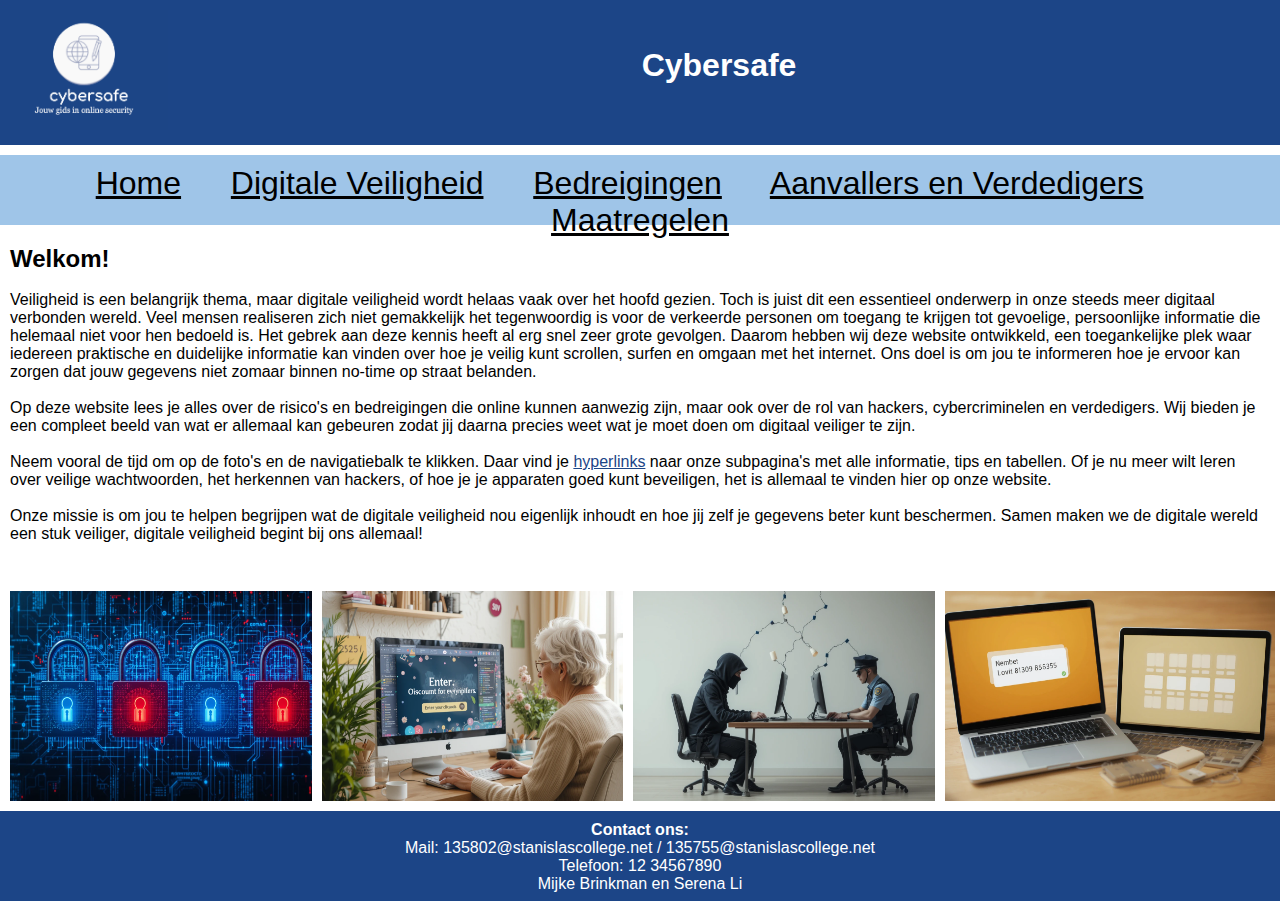
<file: index.html>
<!DOCTYPE html>

<html lang="nl">

   <head>
      <link href="style.css" rel="stylesheet" type="text/css">
      <title>Mijke en Serena's website</title>
   </head>

   <body>

      <header>
         <img src="images/logo_naam.png" alt="logo" title="logo" height="120" > 
         <h1><br>Cybersafe</h1>

        </header>

      <div id="nav-bar">
         <a href="index.html">Home</a> &emsp;
         <a href="Digitale_Veiligheid.html">Digitale Veiligheid</a> &emsp;
         <a href="Bedreigingen.html">Bedreigingen</a> &emsp;
         <a href="Aanvallers_en_Verdedigers.html">Aanvallers en Verdedigers</a> &emsp;
         <a href="Maatregelen.html">Maatregelen</a>
        </div>

      <article>
         <h2>Welkom!</h2><br> 

         <p>Veiligheid is een belangrijk thema, maar digitale veiligheid wordt helaas vaak over het hoofd gezien. Toch is juist dit een essentieel onderwerp in onze steeds meer digitaal verbonden wereld. Veel mensen realiseren zich niet gemakkelijk het tegenwoordig is voor de verkeerde personen om toegang te krijgen tot gevoelige, persoonlijke informatie die helemaal niet voor hen bedoeld is. Het gebrek aan deze kennis heeft al erg snel zeer grote gevolgen. Daarom hebben wij deze website ontwikkeld, een toegankelijke plek waar iedereen praktische en duidelijke informatie kan vinden over hoe je veilig kunt scrollen, surfen en omgaan met het internet. Ons doel is om jou te informeren hoe je ervoor kan zorgen dat jouw gegevens niet zomaar binnen no-time op straat belanden.</p><br>

         <p>Op deze website lees je alles over de risico's en bedreigingen die online kunnen aanwezig zijn, maar ook over de rol van hackers, cybercriminelen en verdedigers. Wij bieden je een compleet beeld van wat er allemaal kan gebeuren zodat jij daarna precies weet wat je moet doen om digitaal veiliger te zijn.</p><br>
         
         <p>Neem vooral de tijd om op de foto's en de navigatiebalk te klikken. Daar vind je <u>hyperlinks</u> naar onze subpagina's met alle informatie, tips en tabellen. Of je nu meer wilt leren over veilige wachtwoorden, het herkennen van hackers, of hoe je je apparaten goed kunt beveiligen, het is allemaal te vinden hier op onze website.</p><br>

         <p>Onze missie is om jou te helpen begrijpen wat de digitale veiligheid nou eigenlijk inhoudt en hoe jij zelf je gegevens beter kunt beschermen. Samen maken we de digitale wereld een stuk veiliger, digitale veiligheid begint bij ons allemaal!</p><br>
         </article>

      <div id="article1">
         <a href="Digitale_Veiligheid.html">
         <img src="images/digitaleveiligheid2.png" 
         alt="Foto die bij het hoofdstuk digitale veiligheid past." 
         title="Door op deze foto te drukken ga je naar de subpagina digitale veiligheid." width="330" height="210">
         </a>
        </div>
        
     <div id="article2">
         <a href="Bedreigingen.html">
            <img src="images/bedreigingen2.png" 
            alt="Foto die bij het hoofdstuk bedreigingen past." 
            title="Door op deze foto te drukken ga je naar de subpagina Bedreigingen." width="330" height="210">
         </a>
        </div>

      <div id="article3">
         <a href="Aanvallers_en_Verdedigers.html">
            <img src="images/aanvallers_verdedigers_2.png" 
            alt="Foto die bij het hoofdstuk Aanvallers en Verdedigers past." 
            title="Door op deze foto te drukken ga je naar de subpagina Aanvallers en Verdedigers." width="330" height="210">
         </a>
        </div>

       <div id="article4">
         <a href="Maatregelen.html">
            <img src="images/maatregelen2.png" 
            alt="Foto die bij het hoofdstuk Maatregelen past." 
            title="Door op deze foto te drukken ga je naar de subpagina Maatregelen." width="330" height="210">
         </a>
       </div>

       <footer>
         <b>Contact ons:</b><br>
         Mail: 135802@stanislascollege.net / 135755@stanislascollege.net<br>
         Telefoon: 12 34567890<br>
         Mijke Brinkman en Serena Li
        </footer>

   </body>
</html>
</file>
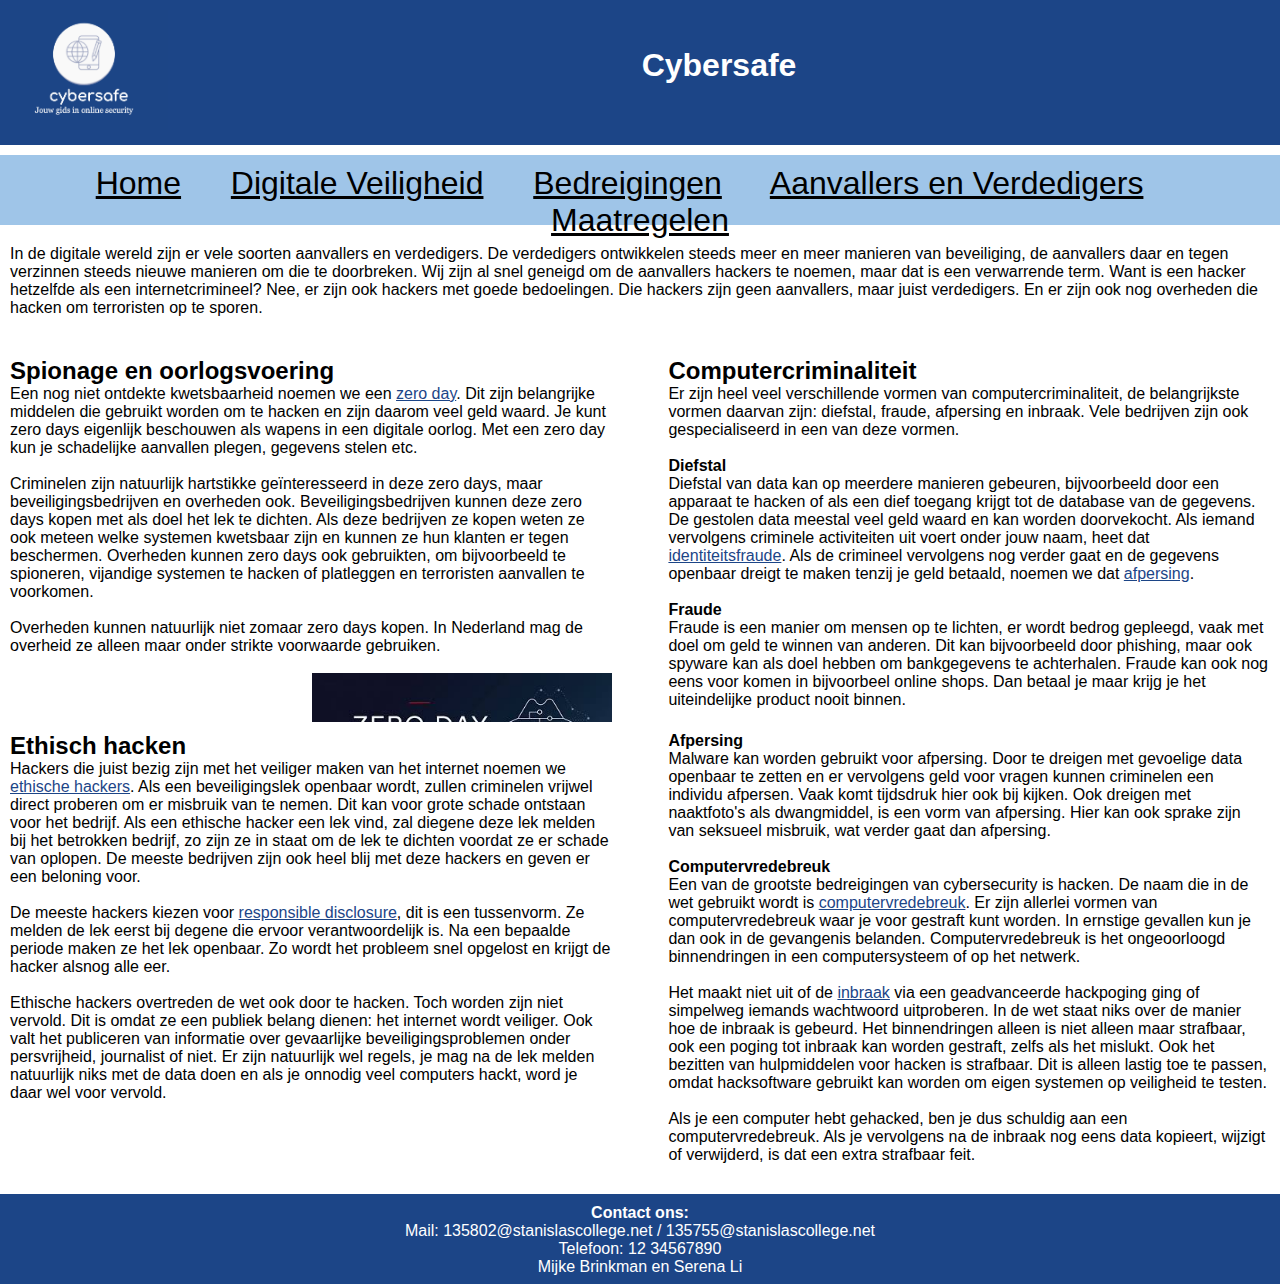
<file: Aanvallers_en_Verdedigers.html>
<!DOCTYPE html>

<html lang="nl">

   <head>
      <link href="style_copy_2.css" rel="stylesheet" type="text/css" />
      <title>Mijke en Serena's website</title>
   </head>

   <body>

        <header>
          <img src="images/logo_naam.png" alt="logo" title="logo" height="120" >
          <h1><br><a href="index.html">Cybersafe</a></h1>
        </header>

        <div id="nav-bar">
         <a href="index.html">Home</a> &emsp;
         <a href="Digitale_Veiligheid.html">Digitale Veiligheid</a> &emsp;
         <a href="Bedreigingen.html">Bedreigingen</a> &emsp;
         <a href="Aanvallers_en_Verdedigers.html">Aanvallers en Verdedigers</a> &emsp;
         <a href="Maatregelen.html">Maatregelen</a>
        </div>

        <div id="article1">
        <p>
         In de digitale wereld zijn er vele soorten aanvallers en verdedigers. De verdedigers ontwikkelen steeds meer en meer manieren van beveiliging, de aanvallers daar en tegen verzinnen steeds nieuwe manieren om die te doorbreken. Wij zijn al snel geneigd om de aanvallers hackers te noemen, maar dat is een verwarrende term. Want is een hacker hetzelfde als een internetcrimineel? Nee, er zijn ook hackers met goede bedoelingen. Die hackers zijn geen aanvallers, maar juist verdedigers. En er zijn ook nog overheden die hacken om terroristen op te sporen.</p>       
         </div>
        
        <div id="article2">
         <h2>Spionage en oorlogsvoering</h2>
        
        <p>
        Een nog niet ontdekte kwetsbaarheid noemen we een <u>zero day</u>. Dit zijn belangrijke middelen die gebruikt worden om te hacken en zijn daarom veel geld waard. Je kunt zero days eigenlijk beschouwen als wapens in een digitale oorlog. Met een zero day kun je schadelijke aanvallen plegen, gegevens stelen etc.<br><br>
        
        Criminelen zijn natuurlijk hartstikke geïnteresseerd in deze zero days, maar beveiligingsbedrijven en overheden ook. Beveiligingsbedrijven kunnen deze zero days kopen met als doel het lek te dichten. Als deze bedrijven ze kopen weten ze ook meteen welke systemen kwetsbaar zijn en kunnen ze hun klanten er tegen beschermen. Overheden kunnen zero days ook gebruikten, om bijvoorbeeld te spioneren, vijandige systemen te hacken of platleggen en terroristen aanvallen te voorkomen.<br><br>

        Overheden kunnen natuurlijk niet zomaar zero days kopen. In Nederland mag de overheid ze alleen maar onder strikte voorwaarde gebruiken.</p><br>
        <img src="images/zero_day2.jpeg" title="safeaeon.com" alt="Foto van de text zero day." height="100" width="300">

      </div>
        
        <div id="article3">
                 
         <h2>Computercriminaliteit</h2>
         
         <p>
         Er zijn heel veel verschillende vormen van computercriminaliteit, de belangrijkste vormen daarvan zijn: diefstal, fraude, afpersing en inbraak. Vele bedrijven zijn ook gespecialiseerd in een van deze vormen.<br><br></p>

         <h4>Diefstal</h4>

         <p>Diefstal van data kan op meerdere manieren gebeuren, bijvoorbeeld door een apparaat te hacken of als een dief toegang krijgt tot de database van de gegevens. De gestolen data meestal veel geld waard en kan worden doorvekocht. Als iemand vervolgens criminele activiteiten uit voert onder jouw naam, heet dat <u>identiteitsfraude</u>. Als de crimineel vervolgens nog verder gaat en de gegevens openbaar dreigt te maken tenzij je geld betaald, noemen we dat <u>afpersing</u>.</p><br>

         <h4>Fraude</h4>

         <p>
         Fraude is een manier om mensen op te lichten, er wordt bedrog gepleegd, vaak met doel om geld te winnen van anderen. Dit kan bijvoorbeeld door phishing, maar ook spyware kan als doel hebben om bankgegevens te achterhalen. Fraude kan ook nog eens voor komen in bijvoorbeel online shops. Dan betaal je maar krijg je het uiteindelijke product nooit binnen.</p>
         </div>
        
        <div id="article4">
        <h2>Ethisch hacken</h2>
        
        <p>Hackers die juist bezig zijn met het veiliger maken van het internet noemen we <u>ethische hackers</u>. Als een beveiligingslek openbaar wordt, zullen criminelen vrijwel direct proberen om er misbruik van te nemen. Dit kan voor grote schade ontstaan voor het bedrijf. Als een ethische hacker een lek vind, zal diegene deze lek melden bij het betrokken bedrijf, zo zijn ze in staat om de lek te dichten voordat ze er schade van oplopen. De meeste bedrijven zijn ook heel blij met deze hackers en geven er een beloning voor.<br><br>
         
        De meeste hackers kiezen voor <u>responsible disclosure</u>, dit is een tussenvorm. Ze melden de lek eerst bij degene die ervoor verantwoordelijk is. Na een bepaalde periode maken ze het lek openbaar. Zo wordt het probleem snel opgelost en krijgt de hacker alsnog alle eer.<br><br>
      
        Ethische hackers overtreden de wet ook door te hacken. Toch worden zijn niet vervold. Dit is omdat ze een publiek belang dienen: het internet wordt veiliger. Ook valt het publiceren van informatie over gevaarlijke beveiligingsproblemen onder persvrijheid, journalist of niet. Er zijn natuurlijk wel regels, je mag na de lek melden natuurlijk niks met de data doen en als je onnodig veel computers hackt, word je daar wel voor vervold.</p>
       </div>
        
         <div id="article5">
         <h4>Afpersing</h4>

         <p>
         Malware kan worden gebruikt voor afpersing. Door te dreigen met gevoelige data openbaar te zetten en er vervolgens geld voor vragen kunnen criminelen een individu afpersen. Vaak komt tijdsdruk hier ook bij kijken. Ook dreigen met naaktfoto's als dwangmiddel, is een vorm van afpersing. Hier kan ook sprake zijn van seksueel misbruik, wat verder gaat dan afpersing.</p><br>

   
         <h4>Computervredebreuk</h4>
        
         <p>
         Een van de grootste bedreigingen van cybersecurity is hacken. De naam die in de wet gebruikt wordt is <u>computervredebreuk</u>. Er zijn allerlei vormen van computervredebreuk waar je voor gestraft kunt worden. In ernstige gevallen kun je dan ook in de gevangenis belanden. Computervredebreuk is het ongeoorloogd binnendringen in een computersysteem of op het netwerk.<br><br>
    
         Het maakt niet uit of de <u>inbraak</u> via een geadvanceerde hackpoging ging of simpelweg iemands wachtwoord uitproberen. In de wet staat niks over de manier hoe de inbraak is gebeurd. Het binnendringen alleen is niet alleen maar strafbaar, ook een poging tot inbraak kan worden gestraft, zelfs als het mislukt. Ook het bezitten van hulpmiddelen voor hacken is strafbaar. Dit is alleen lastig toe te passen, omdat hacksoftware gebruikt kan worden om eigen systemen op veiligheid te testen.<br><br>
    
         Als je een computer hebt gehacked, ben je dus schuldig aan een computervredebreuk. Als je vervolgens na de inbraak nog eens data kopieert, wijzigt of verwijderd, is dat een extra strafbaar feit.</p>
         </div>

         <footer>
         <b>Contact ons:</b><br>
         Mail: 135802@stanislascollege.net / 135755@stanislascollege.net<br>
         Telefoon: 12 34567890<br>
         Mijke Brinkman en Serena Li
         </footer>

   </body>
</html>
</file>
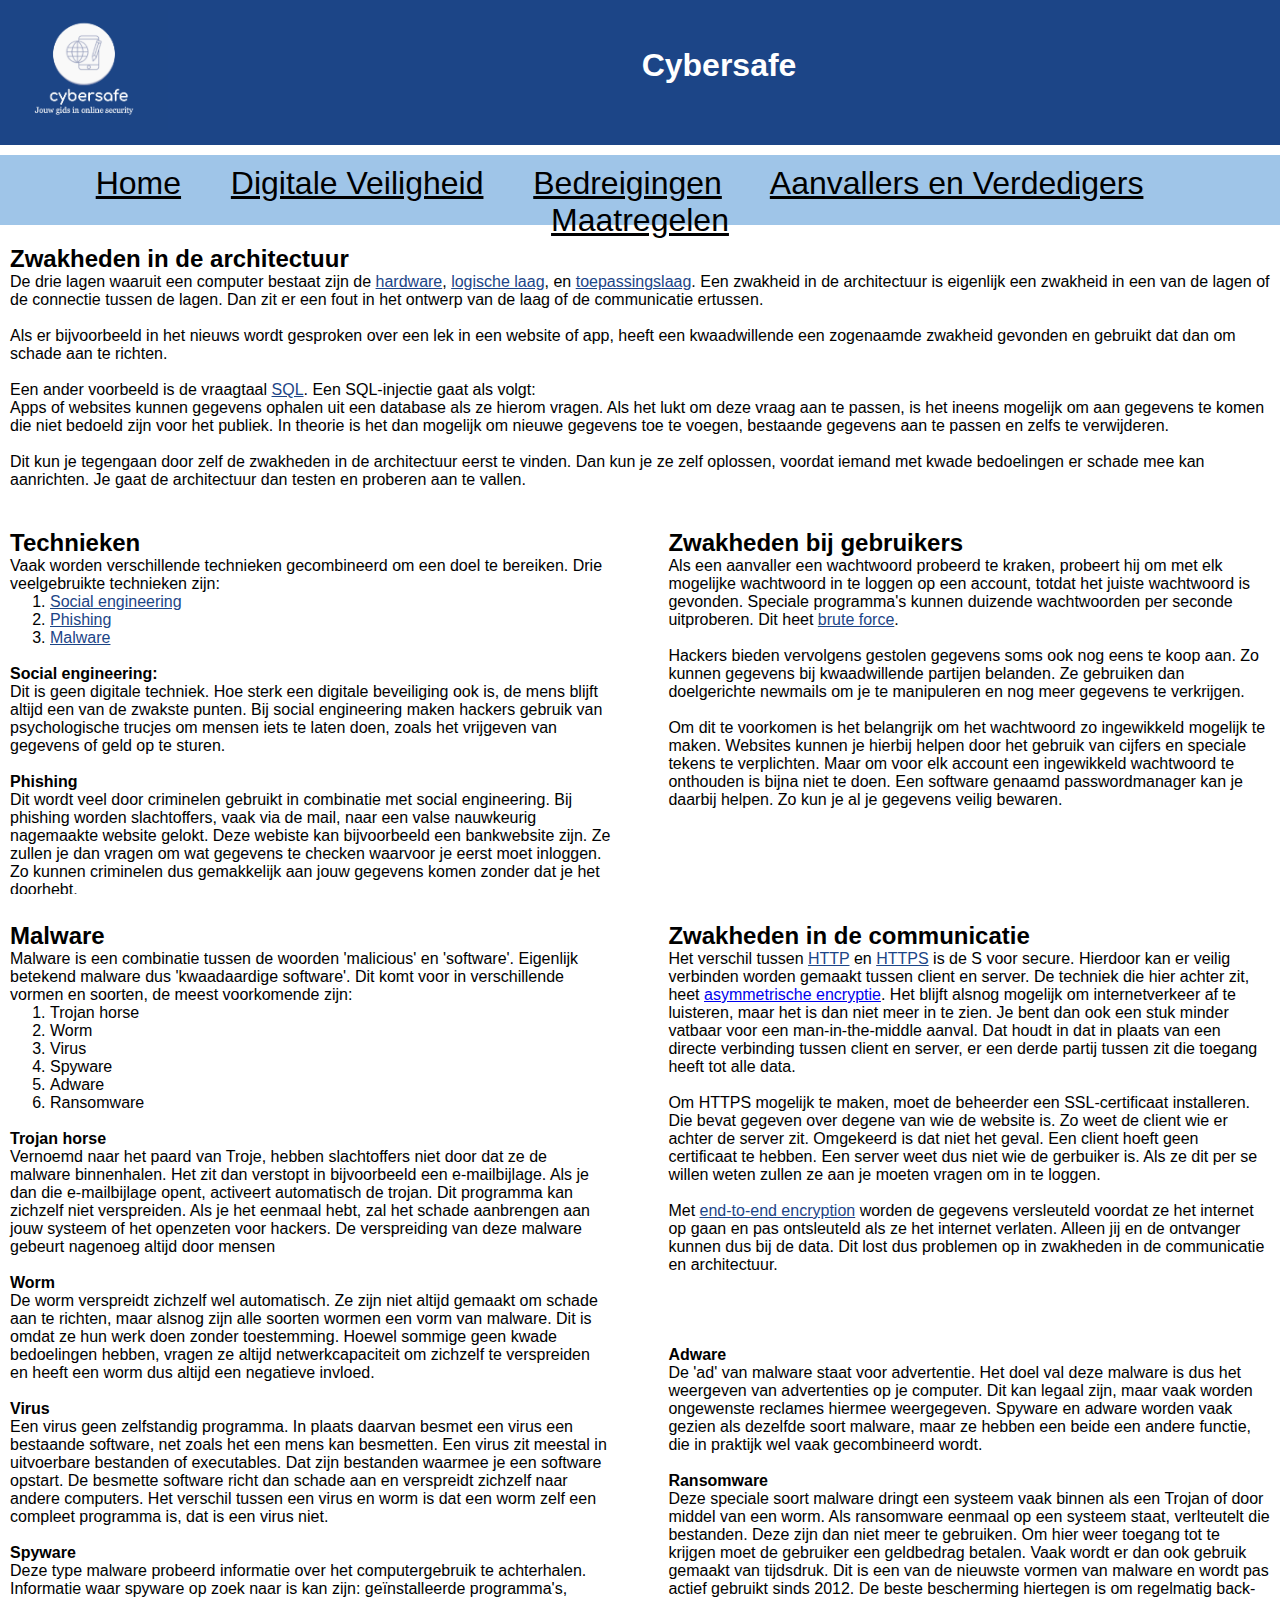
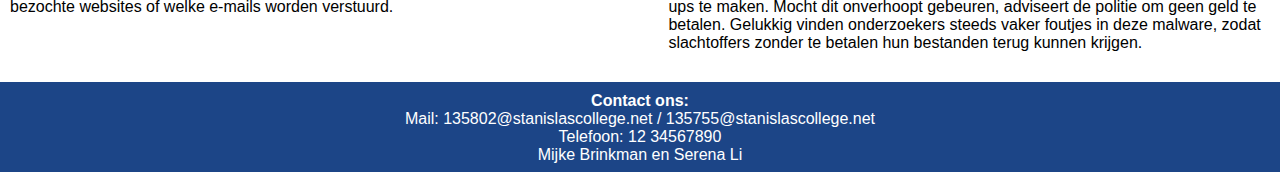
<file: Bedreigingen.html>
<!DOCTYPE html>

<html lang="nl">

   <head>
      <link href="style_copy_2.css" rel="stylesheet" type="text/css" />
      <title>Mijke en Serena's website</title>
   </head>

   <body>

      <header>
         <img src="images/logo_naam.png" alt="logo" title="logo" height="120">
         <h1><br><a href="index.html">Cybersafe</a></h1>
      </header>

      <div id="nav-bar">
         <a href="index.html">Home</a> &emsp;
         <a href="Digitale_Veiligheid.html">Digitale Veiligheid</a> &emsp;
         <a href="Bedreigingen.html">Bedreigingen</a> &emsp;
         <a href="Aanvallers_en_Verdedigers.html">Aanvallers en Verdedigers</a> &emsp;
         <a href="Maatregelen.html">Maatregelen</a>
        </div>

      <div id="article1">
         <h2>Zwakheden in de architectuur</h2>

         <p>
         De drie lagen waaruit een computer bestaat zijn de <u>hardware</u>, <u>logische laag</u>, en <u>toepassingslaag</u>. Een zwakheid in de architectuur is eigenlijk een zwakheid in een van de lagen of de connectie tussen de lagen. Dan zit er een fout in het ontwerp van de laag of de communicatie ertussen.<br><br>
         
         Als er bijvoorbeeld in het nieuws wordt gesproken over een lek in een website of app, heeft een kwaadwillende een zogenaamde zwakheid gevonden en gebruikt dat dan om schade aan te richten.<br><br>

         Een ander voorbeeld is de vraagtaal <u>SQL</u>. Een SQL-injectie gaat als volgt:<br>
         Apps of websites kunnen gegevens ophalen uit een database als ze hierom vragen. Als het lukt om deze vraag aan te passen, is het ineens mogelijk om aan  gegevens te komen die niet bedoeld zijn voor het publiek. In theorie is het dan mogelijk om nieuwe gegevens toe te voegen, bestaande gegevens aan te passen en zelfs te verwijderen.<br><br>
         
         Dit kun je tegengaan door zelf de zwakheden in de architectuur eerst te vinden. Dan kun je ze zelf oplossen, voordat iemand met kwade bedoelingen er schade mee kan aanrichten. Je gaat de architectuur dan testen en proberen aan te vallen.
         </p>
         </div>
        
      <div id="article2">   
         <h2>Technieken</h2>
        
        <p>
        Vaak worden verschillende technieken gecombineerd om een doel te bereiken. Drie veelgebruikte technieken zijn:<br></p>
        
        <ol>
         <li><u>Social engineering</u></li>
         <li><u>Phishing</u></li>
         <li><u>Malware</u></li>
        </ol><br>
 
        <h4>Social engineering:</h4>
        
        <p>
        Dit is geen digitale techniek. Hoe sterk een digitale beveiliging ook is, de mens blijft altijd een van de zwakste punten. Bij social engineering maken hackers gebruik van psychologische trucjes om mensen iets te laten doen, zoals het vrijgeven van gegevens of geld op te sturen.</p><br>

        <h4>Phishing</h4>

        <p>
         Dit wordt veel door criminelen gebruikt in combinatie met social engineering. Bij phishing worden slachtoffers, vaak via de mail, naar een valse nauwkeurig nagemaakte website gelokt. Deze webiste kan bijvoorbeeld een bankwebsite zijn. Ze zullen je dan vragen om wat gegevens te checken waarvoor je eerst moet inloggen. Zo kunnen criminelen dus gemakkelijk aan jouw gegevens komen zonder dat je het doorhebt.
        </p>
        </div>
        
      <div id="article3">
        <h2>Zwakheden bij gebruikers</h2>
        
        <p>
        Als een aanvaller een wachtwoord probeerd te kraken, probeert hij om met elk mogelijke wachtwoord in te loggen op een account, totdat het juiste wachtwoord is gevonden. Speciale programma's kunnen duizende wachtwoorden per seconde uitproberen. Dit heet <u>brute force</u>.<br><br>

        Hackers bieden vervolgens gestolen gegevens soms ook nog eens te koop aan. Zo kunnen gegevens bij kwaadwillende partijen belanden. Ze gebruiken dan doelgerichte newmails om je te manipuleren en nog meer gegevens te verkrijgen.<br><br>

        Om dit te voorkomen is het belangrijk om het wachtwoord zo ingewikkeld mogelijk te maken. Websites kunnen je hierbij helpen door het gebruik van cijfers en speciale tekens te verplichten. Maar om voor elk account een ingewikkeld wachtwoord te onthouden is bijna niet te doen. Een software genaamd passwordmanager kan je daarbij helpen. Zo kun je al je gegevens veilig bewaren.
        </p>
        </div>
        
      <div id="article4">
         <br>
         <h2>Malware</h2>
        
         <p>
         Malware is een combinatie tussen de woorden 'malicious' en 'software'. Eigenlijk betekend malware dus 'kwaadaardige software'. Dit komt voor in verschillende vormen en soorten, de meest voorkomende zijn:</p>
 
         <ol>
          <li>Trojan horse</li>
          <li>Worm</li>
          <li>Virus</li>
          <li>Spyware</li>
          <li>Adware</li>
          <li>Ransomware</li>
         </ol><br>
 
         <h4>Trojan horse</h4>
 
         <p>
         Vernoemd naar het paard van Troje, hebben slachtoffers niet door dat ze de malware binnenhalen. Het zit dan verstopt in bijvoorbeeld een e-mailbijlage. Als je dan die e-mailbijlage opent, activeert automatisch de trojan. Dit programma kan zichzelf niet verspreiden. Als je het eenmaal hebt, zal het schade aanbrengen aan jouw systeem of het openzeten voor hackers. De verspreiding van deze malware gebeurt nagenoeg altijd door mensen</p><br>
 
         <h4>Worm</h4>
 
         <p>
         De worm verspreidt zichzelf wel automatisch. Ze zijn niet altijd gemaakt om schade aan te richten, maar alsnog zijn alle soorten wormen een vorm van malware. Dit is omdat ze hun werk doen zonder toestemming. Hoewel sommige geen kwade bedoelingen hebben, vragen ze altijd netwerkcapaciteit om zichzelf te verspreiden en heeft een worm dus altijd een negatieve invloed.</p><br>
 
         <h4>Virus</h4>
 
         <p>
         Een virus geen zelfstandig programma. In plaats daarvan besmet een virus een bestaande software, net zoals het een mens kan besmetten. Een virus zit meestal in uitvoerbare bestanden of executables. Dat zijn bestanden waarmee je een software opstart. De besmette software richt dan schade aan en verspreidt zichzelf naar andere computers. Het verschil tussen een virus en worm is dat een worm zelf een compleet programma is, dat is een virus niet.</p><br>
 
         <h4>Spyware</h4>
 
         <p>
         Deze type malware probeerd informatie over het computergebruik te achterhalen. Informatie waar spyware op zoek naar is kan zijn: geïnstalleerde programma's, bezochte websites of welke e-mails worden verstuurd.</p><br>
 
        </div>
        
      <div id="article5">
         <br>
         <h2>Zwakheden in de communicatie</h2>

         <p>
         Het verschil tussen <u>HTTP</u> en <u>HTTPS</u> is de S voor secure. Hierdoor kan er veilig verbinden worden gemaakt tussen client en server. De techniek die hier achter zit, heet <a href="Maatregelen.html">asymmetrische encryptie</a>. Het blijft alsnog mogelijk om internetverkeer af te luisteren, maar het is dan niet meer in te zien. Je bent dan ook een stuk minder vatbaar voor een man-in-the-middle aanval. Dat houdt in dat in plaats van een directe verbinding tussen client en server, er een derde partij tussen zit die toegang heeft tot alle data.<br><br>
         
         Om HTTPS mogelijk te maken, moet de beheerder een SSL-certificaat installeren. Die bevat gegeven over degene van wie de website is. Zo weet de client wie er achter de server zit. Omgekeerd is dat niet het geval. Een client hoeft geen certificaat te hebben. Een server weet dus niet wie de gerbuiker is. Als ze dit per se willen weten zullen ze aan je moeten vragen om in te loggen.<br><br>
         
         Met <u>end-to-end encryption</u> worden de gegevens versleuteld voordat ze het internet op gaan en pas ontsleuteld als ze het internet verlaten. Alleen jij en de ontvanger kunnen dus bij de data. Dit lost dus problemen op in zwakheden in de communicatie en architectuur.
         </p>
         <br><br><br><br>

         <h4>Adware</h4>
 
         <p>
         De 'ad' van malware staat voor advertentie. Het doel val deze malware is dus het weergeven van advertenties op je computer. Dit kan legaal zijn, maar vaak worden ongewenste reclames hiermee weergegeven. Spyware en adware worden vaak gezien als dezelfde soort malware, maar ze hebben een beide een andere functie, die in praktijk wel vaak gecombineerd wordt.</p><br>
 
         <h4>Ransomware</h4>
 
         <p>
         Deze speciale soort malware dringt een systeem vaak binnen als een Trojan of door middel van een worm. Als ransomware eenmaal op een systeem staat, verlteutelt die bestanden. Deze zijn dan niet meer te gebruiken. Om hier weer toegang tot te krijgen moet de gebruiker een geldbedrag betalen. Vaak wordt er dan ook gebruik gemaakt van tijdsdruk. Dit is een van de nieuwste vormen van malware en wordt pas actief gebruikt sinds 2012. De beste bescherming hiertegen is om regelmatig back-ups te maken. Mocht dit onverhoopt gebeuren, adviseert de politie om geen geld te betalen. Gelukkig vinden onderzoekers steeds vaker foutjes in deze malware, zodat slachtoffers zonder te betalen hun bestanden terug kunnen krijgen.</p>
         </div>

      <footer>
         <b>Contact ons:</b><br>
         Mail: 135802@stanislascollege.net / 135755@stanislascollege.net<br>
         Telefoon: 12 34567890<br>
         Mijke Brinkman en Serena Li
        </footer>

   </body>
</html>
</file>
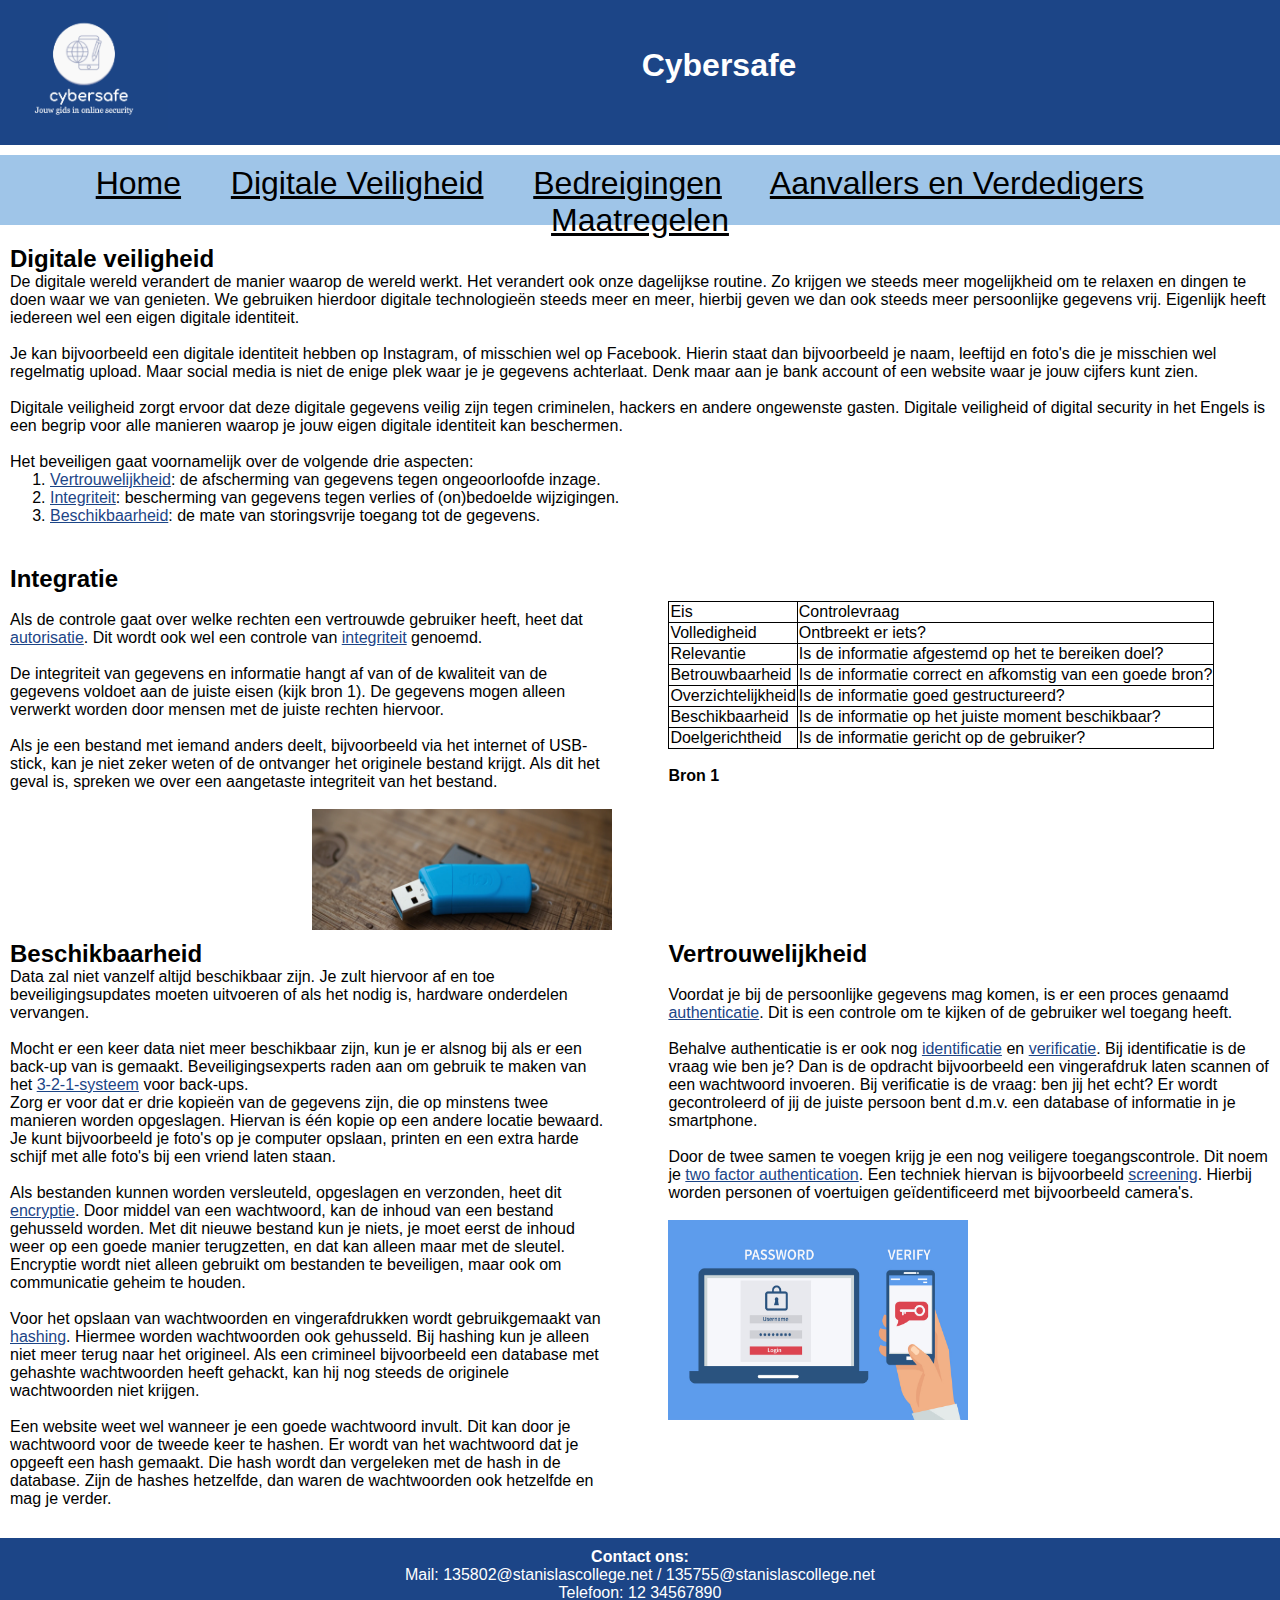
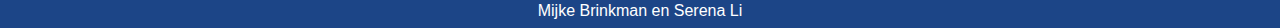
<file: Digitale_Veiligheid.html>
<!DOCTYPE html>

<html lang="nl">

   <head>
      <link href="style_copy_2.css" rel="stylesheet" type="text/css" />
      <title>Mijke en Serena's website</title>
   </head>

   <body>

      <header>
      <img src="images/logo_naam.png" alt="logo" title="logo" height="120" >
      <h1><br><a href="index.html">Cybersafe</a></h1>
        </header>

      <div id="nav-bar">
         <a href="index.html">Home</a> &emsp;
         <a href="Digitale_Veiligheid.html">Digitale Veiligheid</a> &emsp;
         <a href="Bedreigingen.html">Bedreigingen</a> &emsp;
         <a href="Aanvallers_en_Verdedigers.html">Aanvallers en Verdedigers</a> &emsp;
         <a href="Maatregelen.html">Maatregelen</a>
        </div>

      <div id="article1">
        <h2>Digitale veiligheid</h2>
         <p>
De digitale wereld verandert de manier waarop de wereld werkt. Het verandert ook onze dagelijkse routine. Zo krijgen we steeds meer mogelijkheid om te relaxen en dingen te doen waar we van genieten. We gebruiken hierdoor digitale technologieën steeds meer en meer, hierbij geven we dan ook steeds meer persoonlijke gegevens vrij. Eigenlijk heeft iedereen wel een eigen digitale identiteit.<br><br>
         
Je kan bijvoorbeeld een digitale identiteit hebben op Instagram, of misschien wel op Facebook. Hierin staat dan bijvoorbeeld je naam, leeftijd en foto's die je misschien wel regelmatig upload. Maar social media is niet de enige plek waar je je gegevens achterlaat. Denk maar aan je bank account of een website waar je jouw cijfers kunt zien.<br><br>

Digitale veiligheid zorgt ervoor dat deze digitale gegevens veilig zijn tegen criminelen, hackers en andere ongewenste gasten. Digitale veiligheid of digital security in het Engels is een begrip voor alle manieren waarop je jouw eigen digitale identiteit kan beschermen.<br><br>

Het beveiligen gaat voornamelijk over de volgende drie aspecten:<br></p>
         <ol>
            <li><u>Vertrouwelijkheid</u>: de afscherming van gegevens tegen ongeoorloofde inzage.</li>
            <li><u>Integriteit</u>: bescherming van gegevens tegen verlies of (on)bedoelde wijzigingen.</li>
            <li><u>Beschikbaarheid</u>: de mate van storingsvrije toegang tot de gegevens.</li>
         </ol>
         </div>
        
      <div id="article2">
        <h2>Integratie</h2><br>
        
        <p>
Als de controle gaat over welke rechten een vertrouwde gebruiker heeft, heet dat <u>autorisatie</u>. Dit wordt ook wel een controle van <u>integriteit</u> genoemd.<br><br>

De integriteit van gegevens en informatie hangt af van of de kwaliteit van de gegevens voldoet aan de juiste eisen (kijk bron 1). De gegevens mogen alleen verwerkt worden door mensen met de juiste rechten hiervoor.<br><br>

Als je een bestand met iemand anders deelt, bijvoorbeeld via het internet of USB-stick, kan je niet zeker weten of de ontvanger het originele bestand krijgt. Als dit het geval is, spreken we over een aangetaste integriteit van het bestand.</p><br>
<img src="images/usbstick.png" title="piclumen.com" alt="foto van een usb stick" height="150" width="300"> 
        </div>
        
      <div id="article3">
        <br><br>
        <table>
          <tr>
            <td>Eis</td>
            <td>Controlevraag</td>
          </tr>
          <tr>
            <td>Volledigheid</td>
            <td>Ontbreekt er iets?</td>
          </tr>
          <tr>
            <td>Relevantie</td>
            <td>Is de informatie afgestemd op het te bereiken doel?</td>
          </tr>
          <tr>
            <td>Betrouwbaarheid</td>
            <td>Is de informatie correct en afkomstig van een goede bron?</td>
          </tr>
          <tr>
            <td>Overzichtelijkheid</td>
            <td>Is de informatie goed gestructureerd?</td>
           </tr>
          <tr>
            <td>Beschikbaarheid</td>
            <td>Is de informatie op het juiste moment beschikbaar?</td>
          </tr>
           <tr>
            <td>Doelgerichtheid</td>
             <td>Is de informatie gericht op de gebruiker?</td>
           </tr>
       </table><br>
       <p><b>Bron 1</b></p>
      </div>
        
      <div id="article4">
        <h2>Beschikbaarheid</h2>

        <p>
Data zal niet vanzelf altijd beschikbaar zijn. Je zult hiervoor af en toe beveiligingsupdates moeten uitvoeren of als het nodig is, hardware onderdelen vervangen.<br><br>

Mocht er een keer data niet meer beschikbaar zijn, kun je er alsnog bij als er een back-up van is gemaakt. Beveiligingsexperts raden aan om gebruik te maken van het <u>3-2-1-systeem</u> voor back-ups.<br>

Zorg er voor dat er drie kopieën van de gegevens zijn, die op minstens twee manieren worden opgeslagen. Hiervan is één kopie op een andere locatie bewaard. Je kunt bijvoorbeeld je foto's op je computer opslaan, printen en een extra harde schijf met alle foto's bij een vriend laten staan.<br><br>

Als bestanden kunnen worden versleuteld, opgeslagen en verzonden, heet dit <u>encryptie</u>. Door middel van een wachtwoord, kan de inhoud van een bestand gehusseld worden. Met dit nieuwe bestand kun je niets, je moet eerst de inhoud weer op een goede manier terugzetten, en dat kan alleen maar met de sleutel. Encryptie wordt niet alleen gebruikt om bestanden te beveiligen, maar ook om communicatie geheim te houden.<br><br>

Voor het opslaan van wachtwoorden en vingerafdrukken wordt gebruikgemaakt van <u>hashing</u>. Hiermee worden wachtwoorden ook gehusseld. Bij hashing kun je alleen niet meer terug naar het origineel. Als een crimineel bijvoorbeeld een database met gehashte wachtwoorden heeft gehackt, kan hij nog steeds de originele wachtwoorden niet krijgen.<br><br>

Een website weet wel wanneer je een goede wachtwoord invult. Dit kan door je wachtwoord voor de tweede keer te hashen. Er wordt van het wachtwoord dat je opgeeft een hash gemaakt. Die hash wordt dan vergeleken met de hash in de database. Zijn de hashes hetzelfde, dan waren de wachtwoorden ook hetzelfde en mag je verder.
         </p>
        </div>
        
        <div id="article5">
          <h2>Vertrouwelijkheid</h2><br>
         
         <p>
          Voordat je bij de persoonlijke gegevens mag komen, is er een proces genaamd <u>authenticatie</u>. Dit is een controle om te kijken of de gebruiker wel toegang heeft.<br><br>

          Behalve authenticatie is er ook nog <u>identificatie</u> en <u>verificatie</u>. Bij identificatie is de vraag wie ben je? Dan is de opdracht bijvoorbeeld een vingerafdruk laten scannen of een wachtwoord invoeren. Bij verificatie is de vraag: ben jij het echt? Er wordt gecontroleerd of jij de juiste persoon bent d.m.v. een database of informatie in je smartphone.<br><br>

          Door de twee samen te voegen krijg je een nog veiligere toegangscontrole. Dit noem je <u>two factor authentication</u>. Een techniek hiervan is bijvoorbeeld <u>screening</u>. Hierbij worden personen of voertuigen geïdentificeerd met bijvoorbeeld camera's.</p><br>
          <img src="images/2factor.webp" alt="foto van 2 factor authenticatie" title="bron:www.malwarebytes.com" height="200" width="300">
    
        </div>

        <footer>
         <b>Contact ons:</b><br>
         Mail: 135802@stanislascollege.net / 135755@stanislascollege.net<br>
         Telefoon: 12 34567890<br>
         Mijke Brinkman en Serena Li
        </footer>
   </body>

</html>
</file>
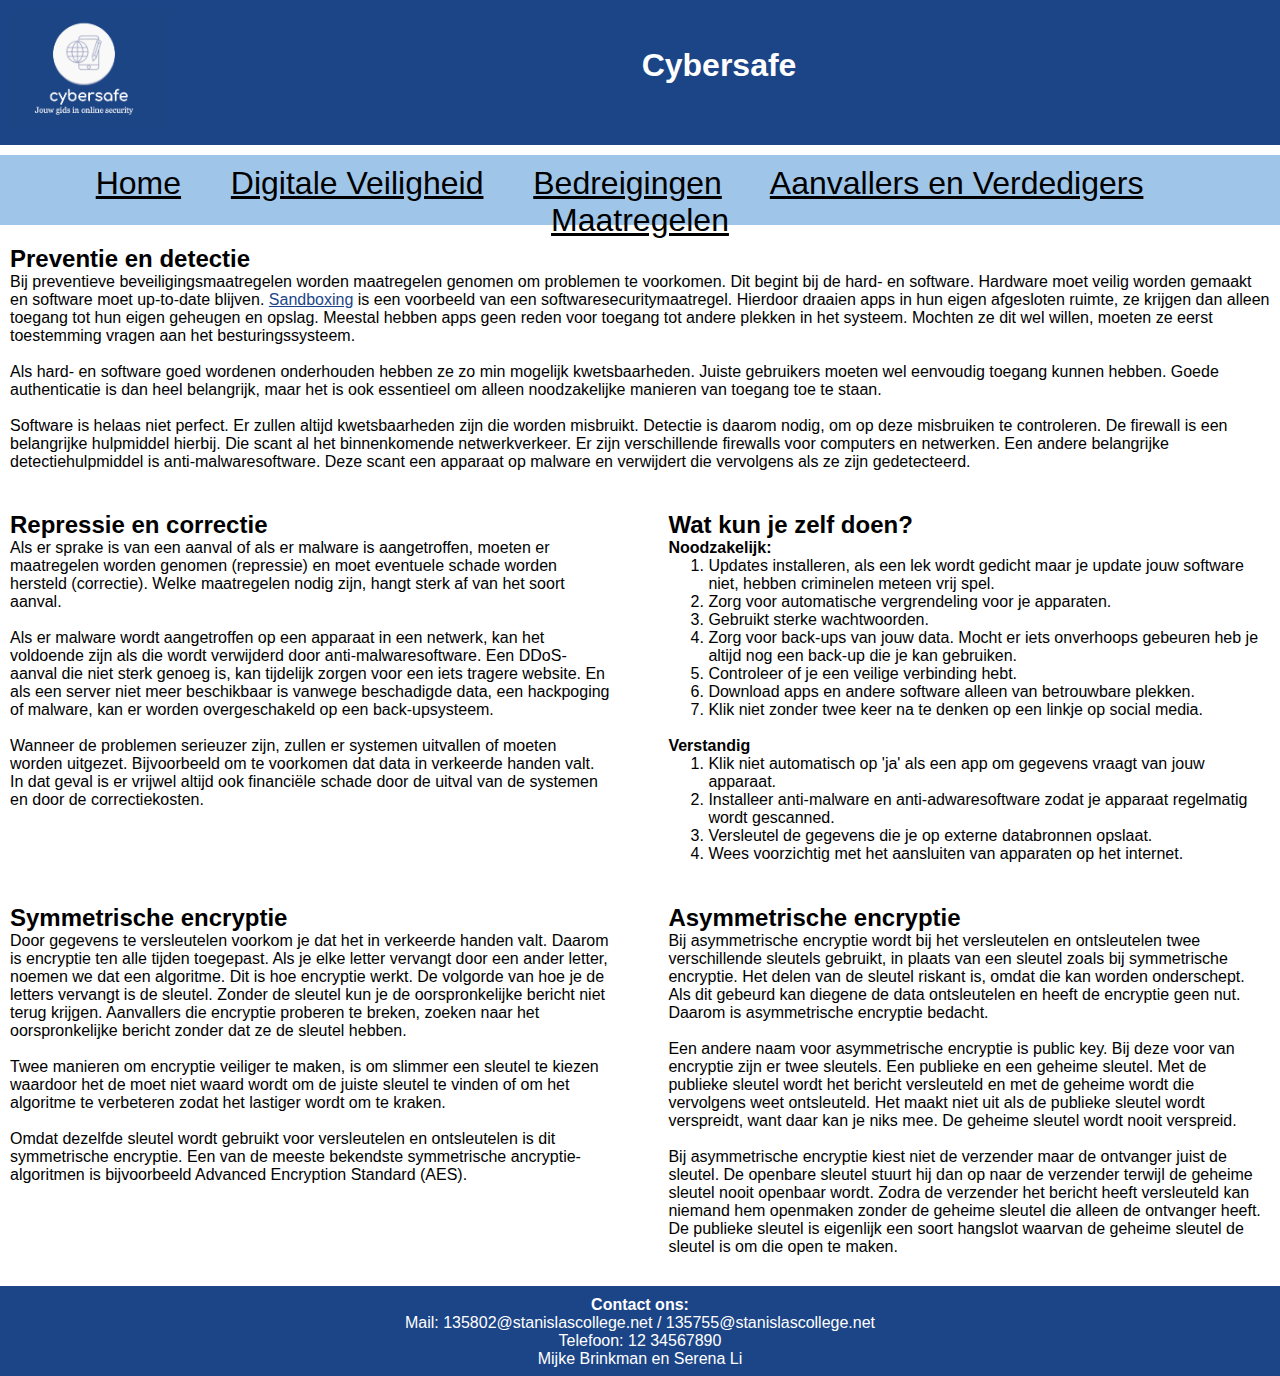
<file: Maatregelen.html>
<!DOCTYPE html>

<html lang="nl">

   <head>
      <link href="style_copy_2.css" rel="stylesheet" type="text/css" />
      <title>Mijke en Serena's website</title>
   </head>

   <body>

      <header>
        <img src="images/logo_naam.png" alt="logo" title="logo" height="120" >
        <h1><br><a href="index.html">Cybersafe</a></h1>
        </header>

      <div id="nav-bar">
         <a href="index.html">Home</a> &emsp;
         <a href="Digitale_Veiligheid.html">Digitale Veiligheid</a> &emsp;
         <a href="Bedreigingen.html">Bedreigingen</a> &emsp;
         <a href="Aanvallers_en_Verdedigers.html">Aanvallers en Verdedigers</a> &emsp;
         <a href="Maatregelen.html">Maatregelen</a>
        </div>

      <div id="article1">
         <h2>Preventie en detectie</h2>
        
         <p>
         Bij preventieve beveiligingsmaatregelen worden maatregelen genomen om problemen te voorkomen. Dit begint bij de hard- en software. Hardware moet veilig worden gemaakt en software moet up-to-date blijven. <u>Sandboxing</u> is een voorbeeld van een softwaresecuritymaatregel. Hierdoor draaien apps in hun eigen afgesloten ruimte, ze krijgen dan alleen toegang tot hun eigen geheugen en opslag. Meestal hebben apps geen reden voor toegang tot andere plekken in het systeem. Mochten ze dit wel willen, moeten ze eerst toestemming vragen aan het besturingssysteem.<br><br>
         
         Als hard- en software goed wordenen onderhouden hebben ze zo min mogelijk kwetsbaarheden. Juiste gebruikers moeten wel eenvoudig toegang kunnen hebben. Goede authenticatie is dan heel belangrijk, maar het is ook essentieel om alleen noodzakelijke manieren van toegang toe te staan.<br><br>
 
         Software is helaas niet perfect. Er zullen altijd kwetsbaarheden zijn die worden misbruikt. Detectie is daarom nodig, om op deze misbruiken te controleren. De firewall is een belangrijke hulpmiddel hierbij. Die scant al het binnenkomende netwerkverkeer. Er zijn verschillende firewalls voor computers en netwerken. Een andere belangrijke detectiehulpmiddel is anti-malwaresoftware. Deze scant een apparaat op malware en verwijdert die vervolgens als ze zijn gedetecteerd.</p>
         </div>
        
      <div id="article2">
         <h2>Repressie en correctie</h2>
        
         <p>
         Als er sprake is van een aanval of als er malware is aangetroffen, moeten er maatregelen worden genomen (repressie) en moet eventuele schade worden hersteld (correctie). Welke maatregelen nodig zijn, hangt sterk af van het soort aanval.<br><br>
         
         Als er malware wordt aangetroffen op een apparaat in een netwerk, kan het voldoende zijn als die wordt verwijderd door anti-malwaresoftware. Een DDoS-aanval die niet sterk genoeg is, kan tijdelijk zorgen voor een iets tragere website. En als een server niet meer beschikbaar is vanwege beschadigde data, een hackpoging of malware, kan er worden overgeschakeld op een back-upsysteem.<br><br>

         Wanneer de problemen serieuzer zijn, zullen er systemen uitvallen of moeten worden uitgezet. Bijvoorbeeld om te voorkomen dat data in verkeerde handen valt. In dat geval is er vrijwel altijd ook financiële schade door de uitval van de systemen en door de correctiekosten.</p>
         </div>
        
     <div id="article3">
        <h2>Wat kun je zelf doen?</h2> 
        
        <h4>Noodzakelijk:</h4>
        <ol>
         <li>Updates installeren, als een lek wordt gedicht maar je update jouw software niet, hebben criminelen meteen vrij spel.</li>
         <li>Zorg voor automatische vergrendeling voor je apparaten.</li>
         <li>Gebruikt sterke wachtwoorden.</li>
         <li>Zorg voor back-ups van jouw data. Mocht er iets onverhoops gebeuren heb je altijd nog een back-up die je kan gebruiken.</li>
         <li>Controleer of je een veilige verbinding hebt.</li>
         <li>Download apps en andere software alleen van betrouwbare plekken.</li>
         <li>Klik niet zonder twee keer na te denken op een linkje op social media.</li>
        </ol><br>
        <h4>Verstandig</h4>
         <ol>
            <li>Klik niet automatisch op 'ja' als een app om gegevens vraagt van jouw apparaat.</li>
            <li>Installeer anti-malware en anti-adwaresoftware zodat je apparaat regelmatig wordt gescanned.</li>
            <li>Versleutel de gegevens die je op externe databronnen opslaat.</li>
            <li>Wees voorzichtig met het aansluiten van apparaten op het internet.</li>
         </ol>
        </div>
        
       <div id="article4">
         <br>
         <h2>Symmetrische encryptie</h2>
         
         <p>Door gegevens te versleutelen voorkom je dat het in verkeerde handen valt. Daarom is encryptie ten alle tijden toegepast. Als je elke letter vervangt door een ander letter, noemen we dat een algoritme. Dit is hoe encryptie werkt. De volgorde van hoe je de letters vervangt is de sleutel. Zonder de sleutel kun je de oorspronkelijke bericht niet terug krijgen. Aanvallers die encryptie proberen te breken, zoeken naar het oorspronkelijke bericht zonder dat ze de sleutel hebben.<br><br>
         
         Twee manieren om encryptie veiliger te maken, is om slimmer een sleutel te kiezen waardoor het de moet niet waard wordt om de juiste sleutel te vinden of om het algoritme te verbeteren zodat het lastiger wordt om te kraken.<br><br>
      
         Omdat dezelfde sleutel wordt gebruikt voor versleutelen en ontsleutelen is dit symmetrische encryptie. Een van de meeste bekendste symmetrische ancryptie-algoritmen is bijvoorbeeld Advanced Encryption Standard (AES).</p>
        </div>
        
     <div id="article5">
      <br>
         <h2>Asymmetrische encryptie</h2>
          
         <p>
         Bij asymmetrische encryptie wordt bij het versleutelen en ontsleutelen twee verschillende sleutels gebruikt, in plaats van een sleutel zoals bij symmetrische encryptie. Het delen van de sleutel riskant is, omdat die kan worden onderschept. Als dit gebeurd kan diegene de data ontsleutelen en heeft de encryptie geen nut. Daarom is asymmetrische encryptie bedacht.<br><br>
      
         Een andere naam voor asymmetrische encryptie is public key. Bij deze voor van encryptie zijn er twee sleutels. Een publieke en een geheime sleutel. Met de publieke sleutel wordt het bericht versleuteld en met de geheime wordt die vervolgens weet ontsleuteld. Het maakt niet uit als de publieke sleutel wordt verspreidt, want daar kan je niks mee. De geheime sleutel wordt nooit verspreid.<br><br>
      
         Bij asymmetrische encryptie kiest niet de verzender maar de ontvanger juist de sleutel. De openbare sleutel stuurt hij dan op naar de verzender terwijl de geheime sleutel nooit openbaar wordt. Zodra de verzender het bericht heeft versleuteld kan niemand hem openmaken zonder de geheime sleutel die alleen de ontvanger heeft. De publieke sleutel is eigenlijk een soort hangslot waarvan de geheime sleutel de sleutel is om die open te maken.</p>
        </div>

      <footer>
         <b>Contact ons:</b><br>
         Mail: 135802@stanislascollege.net / 135755@stanislascollege.net<br>
         Telefoon: 12 34567890<br>
         Mijke Brinkman en Serena Li
        </footer>

   </body>

</html>
</file>
<file: style.css>
/************************* DEBUG SETTINGS *************************/

/* Settings to help find errors in your css
   uncomment to enable */

/* Add dotted line around all boxes.
   This makes size of boxes visible.
   Warning 1: this settings may change your layout.
   Warning 2: keep the * as selector for all tags when uncommenting. */
/*  * {border: 1px dotted black;}   */
  
/* Add semi-transparant dark background to all boxes
   The more boxes are on top of eachother the darker tghe background color
   Warning: keep the * as selector for all tags when uncommenting. */
/*  * {background-color: rgba(0,0,0,5%);}  */

/************************* YOUR SETTINGS *************************/

/* add your css here, feel free to use comments and order them logically for better readability */
body {
   background-color:#ffffff;
font-family:'Lucida Sans', 'Lucida Sans Regular', 'Lucida Grande', 'Lucida Sans Unicode', Geneva, Verdana, sans-serif}

 header {
   background-color: #1c4587ff;
   width: auto;
   height: 125px;
   color: #ffffff;
   padding: 10px;
   img{float: left;}
   a {
    color: white;
    text-decoration: none;
    text-align: center;
    float: right;
   }
 }

 #nav-bar {
  background-color: #9fc5e8ff;
  width: auto;
  height: 50px;
  margin-top: 10px;
  padding: 10px;
  a {color: black}
   font-size: xx-large;
   text-align: center;
}


 article {
   background-color: #ffffff;
   width: auto;
   height: auto;
   margin: 10px 0px 10px 0px;
   padding: 10px;
   u{ color: #1c4587ff;}
 }

 #article1 {
  width: 22%;
  height: 200px;
  background-color: #ffffff;
  padding: 10px;
  float: left;
  margin-bottom: 10px;
 }

 #article2 {
  width: 22%;
  height: 200px;
  background-color: #ffffff;
  padding: 10px;
  margin-left: 10px;
  margin-bottom: 10px;
  float: left
 }

 #article3 {
  width: 22%;
  height: 200px;
  background-color: #ffffff;
  padding: 10px;
  margin-left: 10px;
  margin-bottom: 10px;
  float:left
 }
 #article4 {
  width: 22%;
  height: 200px;
  background-color: #ffffff;
  padding: 10px;
  margin-left: 10px;
  margin-bottom: 10px;
  float:left
 }
 footer {
   clear: both;
   background-color: #1c4587ff;
   width: auto;
   height: 70px;
   padding: 10px;
   text-align: center;
   color: white;
   margin-top: 10px;
 }
    
* {
  margin: 0;
} 
 
 #wrapper {
  width: max-content;
   margin: auto;
 }

 h1 {
  text-align: center;
 }
</file>
<file: style_copy_2.css>
/************************* DEBUG SETTINGS *************************/

/* Settings to help find errors in your css
   uncomment to enable */

/* Add dotted line around all boxes.
   This makes size of boxes visible.
   Warning 1: this settings may change your layout.
   Warning 2: keep the * as selector for all tags when uncommenting. */
/*  * {border: 1px dotted black;}   */
  
/* Add semi-transparant dark background to all boxes
   The more boxes are on top of eachother the darker tghe background color
   Warning: keep the * as selector for all tags when uncommenting. */
/*  * {background-color: rgba(0,0,0,5%);}  */

/************************* YOUR SETTINGS *************************/

/* add your css here, feel free to use comments and order them logically for better readability */
body {
   background-color: #ffffff;
   u{color: #1c4587ff;
  text-decoration: underline;}
   font-family:'Lucida Sans', 'Lucida Sans Regular', 'Lucida Grande', 'Lucida Sans Unicode', Geneva, Verdana, sans-serif;
 }
 header {
   background-color: #1c4587ff;
   width: auto;
   height: 125px;
   color: #ffffff;
   padding: 10px;
   img{float: left;}   
   a {
    color: white;
    text-decoration: none;
    text-align: center;}
 }

 #nav-bar {
   background-color: #9fc5e8ff;
   width: auto;
   height: 50px;
   margin-top: 10px;
   padding: 10px;
   a {color: black}
    font-size: xx-large;
    text-align: center;
 }

 #article1 {
   background-color: #ffffff;
   width: auto;
   height: auto;
   padding: 10px;
   margin-top: 10px;
 }  

 #article2 {
  background-color: #ffffff;
  width: 47%;
  height: 335px;
  margin-top: 20px;
  margin-bottom: 20px;
  padding: 10px;
  float: left;
  img{float:right;}
 }

 #article3 {
  background-color: #ffffff;
  width: 47%;
  height: 335px;
  margin-top: 20px;
  margin-bottom: 20px;
  padding: 10px;
  float: right;
 }
  

 #article4 {
  background-color: #ffffff;
  width: 47%;
  height: auto;
  margin-bottom: 20px;
  padding: 10px;
  float: left;
 }

 #article5 {
  background-color: #ffffff;
  width: 47%;
  height: auto;
  margin-bottom: 20px;
  padding: 10px;
  float: right;
  img{float: none;}
 }

 table {
  border: 1px solid black;
  border-collapse: collapse;
}

td {
  border: 1px solid black;
}

 footer {
   clear: both;
   background-color: #1c4587ff;
   width: auto;
   height: 70px;
   padding: 10px;
   text-align: center;
   color: white;
 }
    
* {
  margin: 0;
} 
 
 #wrapper {
  width: max-content;
   margin: auto;
 }

 h1 {
  text-align: center;
 }
</file>
